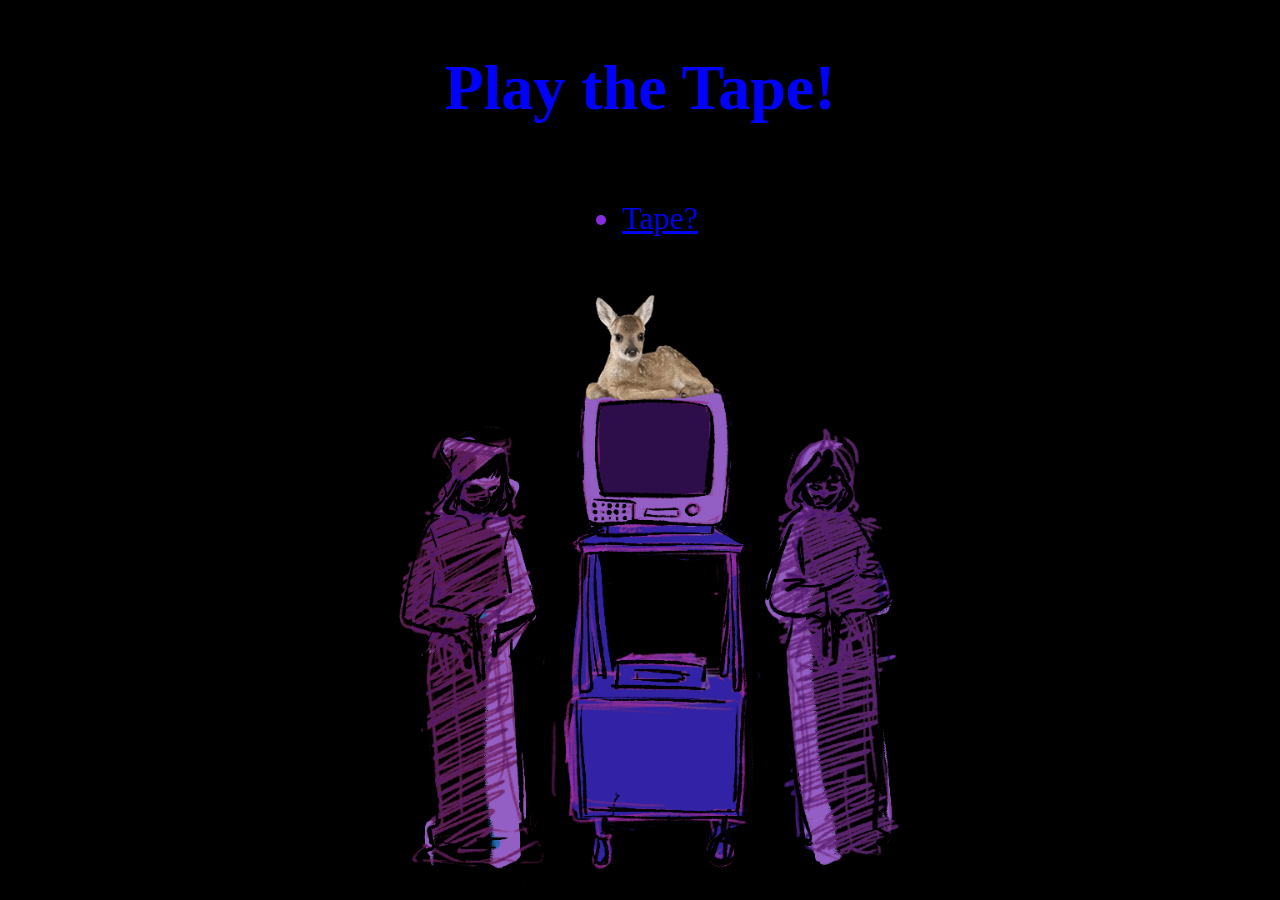
<file: index.html>
<!DOCTYPE html>
<html lang="en">
<head>
    <meta charset="UTF-8">
    <meta name="viewport" content="width=device-width, initial-scale=1.0">
    <title>ART-412 Test</title>
    <link href="home-styles.css" rel="stylesheet" style="text/css">
</head>
<body>
    <header class="header">
            <h1>Play the Tape!</h1>
    </header>
    <main>
        <div>
            <nav>
                <ul>
                    <li><a href="hold-up-tape/hold-up-tape.html">Tape?</a></li>
                </ul>
            </nav>
                <a href="deer-fun/deer-fun.html">
                    <img class="deer" src="images/9eab76e2b084a7397dde8df332c25319.png" alt="deer gif">
                </a>
        </div>
    </main>
</body>
</html>
</file>
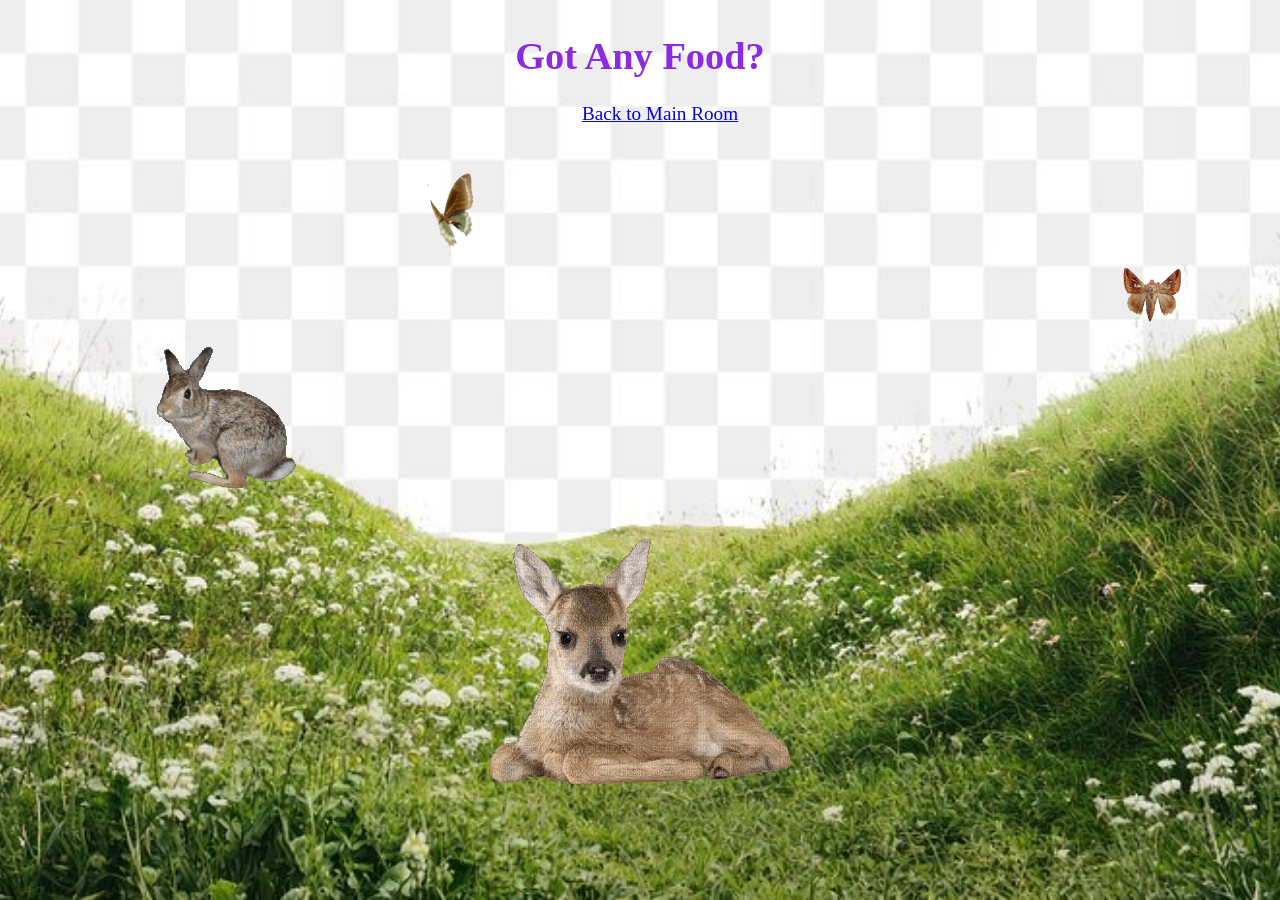
<file: deer-fun/deer-fun.html>
<!DOCTYPE html>
<html lang="en">
<head>
    <meta charset="UTF-8">
    <meta name="viewport" content="width=device-width, initial-scale=1.0">
    <title>Deer Fun</title>
    <link href="deer-fun.css" rel="stylesheet" style="text/css">
</head>
<body>
    <header>
        <h1>Got Any Food?</h1>
    </header>
    <main>
        <div>
            <nav>
                <ul class="nav">
                    <li><a href="../index.html">Back to Main Room</a></li>
                </ul>
            </nav>
        </div>
        <img class="butterfly" src="../images/butterfly.gif">
        <img class="moth" src="../images/moth.gif">
        <img class="bunny" src="../images/bunny.gif">
        <img class="deer" src="../images/9eab76e2b084a7397dde8df332c25319.png">
    </main>
</body>
</html>
</file>
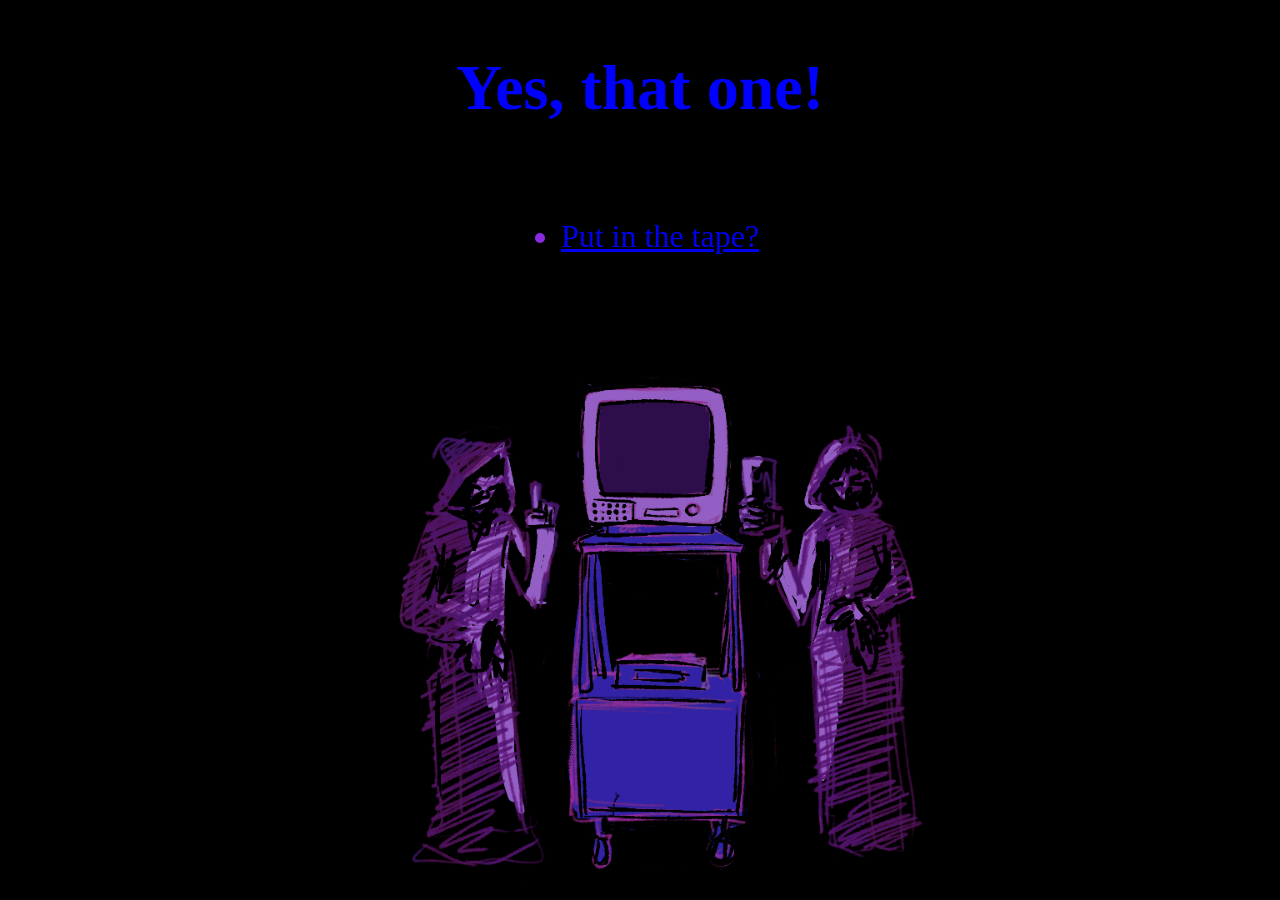
<file: hold-up-tape/hold-up-tape.html>
<!DOCTYPE html>
<html lang="en">
<head>
    <meta charset="UTF-8">
    <meta name="viewport" content="width=device-width, initial-scale=1.0">
    <title>Tape?</title>
    <link href="hold-up-tape.css" rel="stylesheet" style="text/css">
</head>
<body>
    <header class="watch">
        <h1>Yes, that one!</h1>
    </header>
    <main>
        <div>s
            <nav>
                <ul>
                    <li><a href="../put-in-tape/put-in-tape.html">Put in the tape?</a></li>
                </ul>
            </nav>
        </div>
    </main>
</body>
</html>
</file>
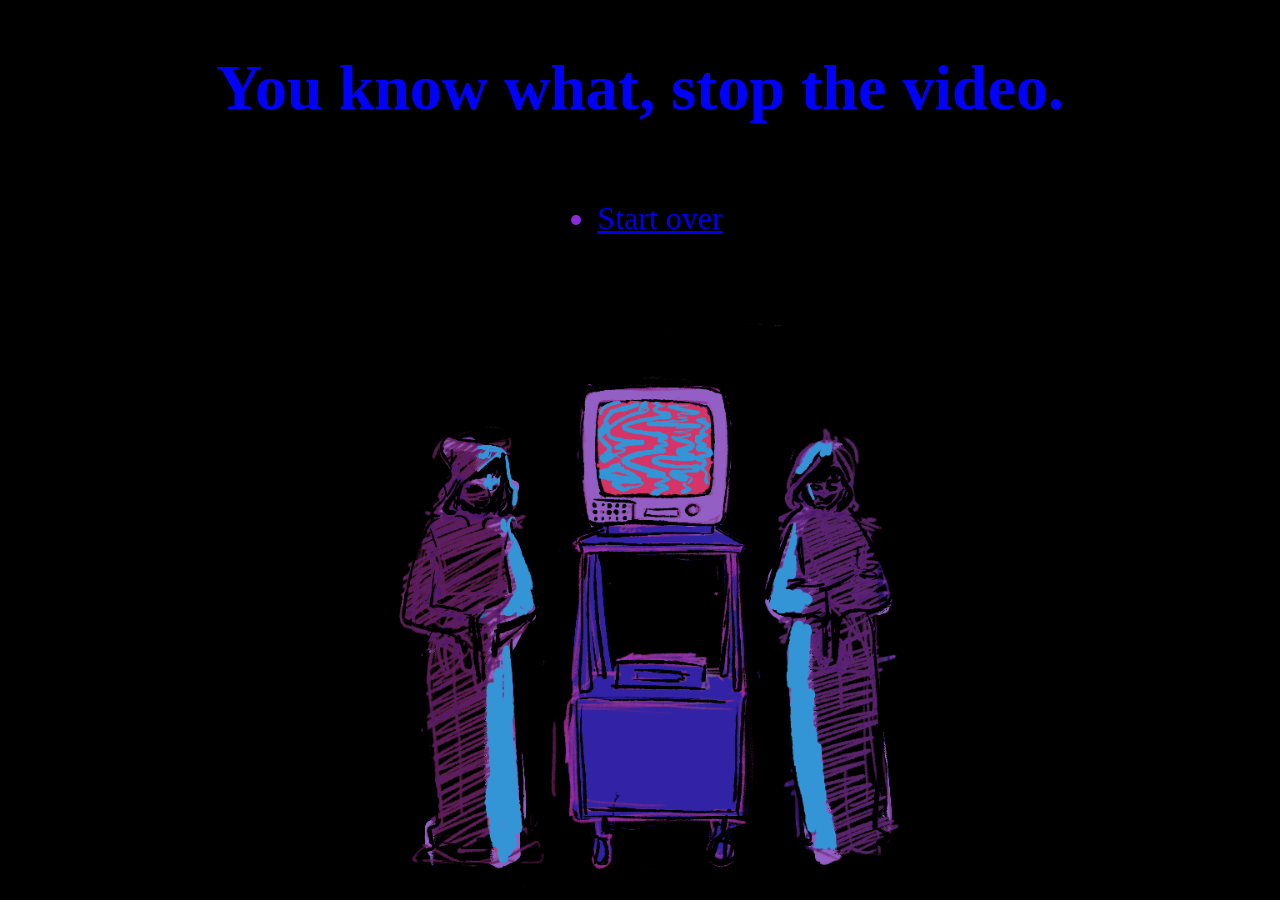
<file: play-video/play-video.html>
<html lang="en">
<head>
    <meta charset="UTF-8">
    <meta name="viewport" content="width=device-width, initial-scale=1.0">
    <title>El Fin</title>
    <link href="play-video.css" rel="stylesheet" style="text/css">
</head>
<body>
    <header class="header">
        <h1>You know what, stop the video.</h1>
    </header>
    <main>
        <div>
            <nav>
                <ul>
                    <li><a href="../index.html">Start over</a></li>
                </ul>
            </nav>
        </div>
    </main>
</body>
</html>
</file>
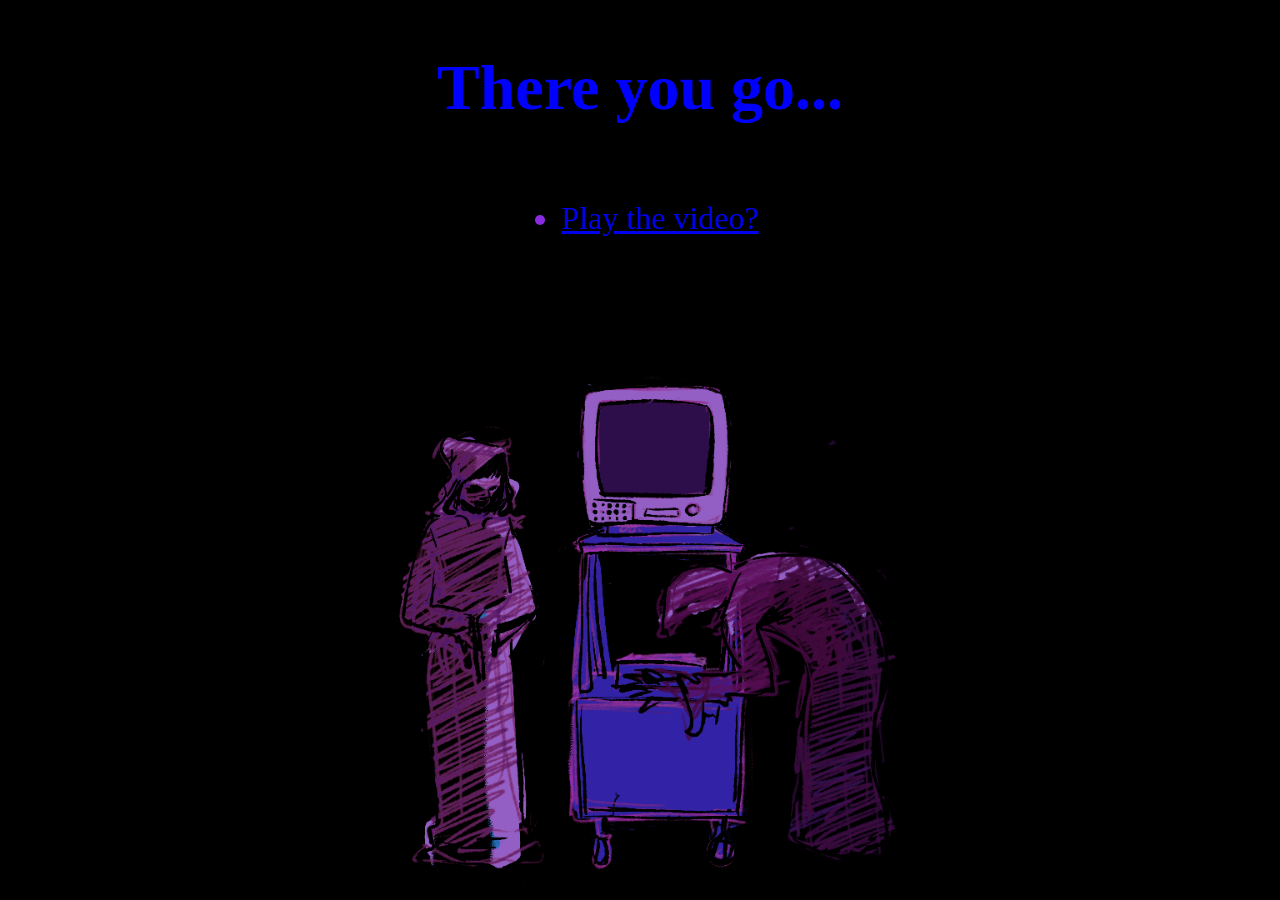
<file: put-in-tape/put-in-tape.html>
<!DOCTYPE html>
<html lang="en">
<head>
    <meta charset="UTF-8">
    <meta name="viewport" content="width=device-width, initial-scale=1.0">
    <title>Let's Watch</title>
    <link href="put-in-tape.css" rel="stylesheet" style="text/css">
</head>
    <header class="header">
        <h1>There you go...</h1>
    </header>
<body>
    <div>
        <nav>
            <ul>
                <li><a href="../play-video/play-video.html">Play the video?</a></li>
            </ul>
        </nav>
    </div>
</body>
</html>
</file>
<file: home-styles.css>
html{
    background-image: url(images/main-page.png);
    background-attachment: fixed;
    background-size: cover;
    background-position: center center;
}
.header{
list-style-type: none;
font family: ;
color:blue;
font-size:xx-large;
display: flex;
justify-content: center;
}
nav{
  display:flex;
  justify-content: center;
  font-size: xx-large;
  color:blueviolet;
  list-style-type: none;
}
.no-face{
    display: flex;
    justify-content: center;
    margin: auto;
    font-size: larger;
    color: blueviolet;
    height: 600px;
    list-style-type: none;
}
.deer{
    display: flex;
    justify-content: center;
    margin:auto;
    padding-top:37.35px;
    padding-left:20.66px;
    width: 8.4%;
    opacity: 0%;
}
.deer:hover{
    opacity: 100%;
}
a:visted{
    color: blue;
}
</file>
<file: deer-fun/deer-fun.css>
html{
    background-image: url(../images/meadow.jpg);
    background-attachment: fixed;
    background-size: cover;
    background-position: center center;
}
header{
    display: flex;
    justify-content: center;
    margin: auto;
    font-size: larger;
    color: blueviolet;
    list-style-type: none;
}
.nav{
    display: flex;
    justify-content: center;
    margin: auto;
    font-size: larger;
    color: rgb(10, 97, 62);
    list-style-type: none;
}
.nav:visited{
color: rgb(10, 97, 62);
}
.butterfly{
display: flex;
justify-content: space-evenly;
width:8%;
padding-left: 380px;
padding-top:40px;
}
.moth{
display:flex;
justify-content: space-evenly;
width:7%;
padding-left:1100px;
}
.bunny{
display:flex;
justify-content: space-evenly;
padding-left:100px;
}
.deer{
    display: flex;
    justify-content: center;
    margin: auto;
}
</file>
<file: hold-up-tape/hold-up-tape.css>
html{
    background-image: url(../images/hold.png);
    background-attachment: fixed;
    background-size: cover;
    background-position: center center;
}
nav{
  display:flex;
  justify-content: center;
  font-size: xx-large;
  color:blueviolet;
  list-style-type: none;
}
.watch{
    list-style-type: none;
    font family: ;
    color:blue;
    font-size:xx-large;
    display: flex;
    justify-content: center;
}
</file>
<file: play-video/play-video.css>
html{
    background-image: url(../images/whatever.png);
    background-attachment: fixed;
    background-size: cover;
    background-position: center center;
}
.header{
list-style-type: none;
font family: ;
color:blue;
font-size:xx-large;
display: flex;
justify-content: center;
}
nav{
  display:flex;
  justify-content: center;
  font-size: xx-large;
  color:blueviolet;
  list-style-type: none;
}
.play-video{
    display: flex;
    justify-content: center;
    margin: auto;
    font-size: larger;
    color: blueviolet;
    height: 600px;
    list-style-type: none;
}
</file>
<file: put-in-tape/put-in-tape.css>
html{
    background-image: url(../images/put-in.png);
    background-attachment: fixed;
    background-size: cover;
    background-position: center center;
}
nav{
  display:flex;
  justify-content: center;
  font-size: xx-large;
  color:blueviolet;
  list-style-type: none;
}
.header{
    list-style-type: none;
    font family: ;
    color:blue;
    font-size:xx-large;
    display: flex;
    justify-content: center;
}
</file>
